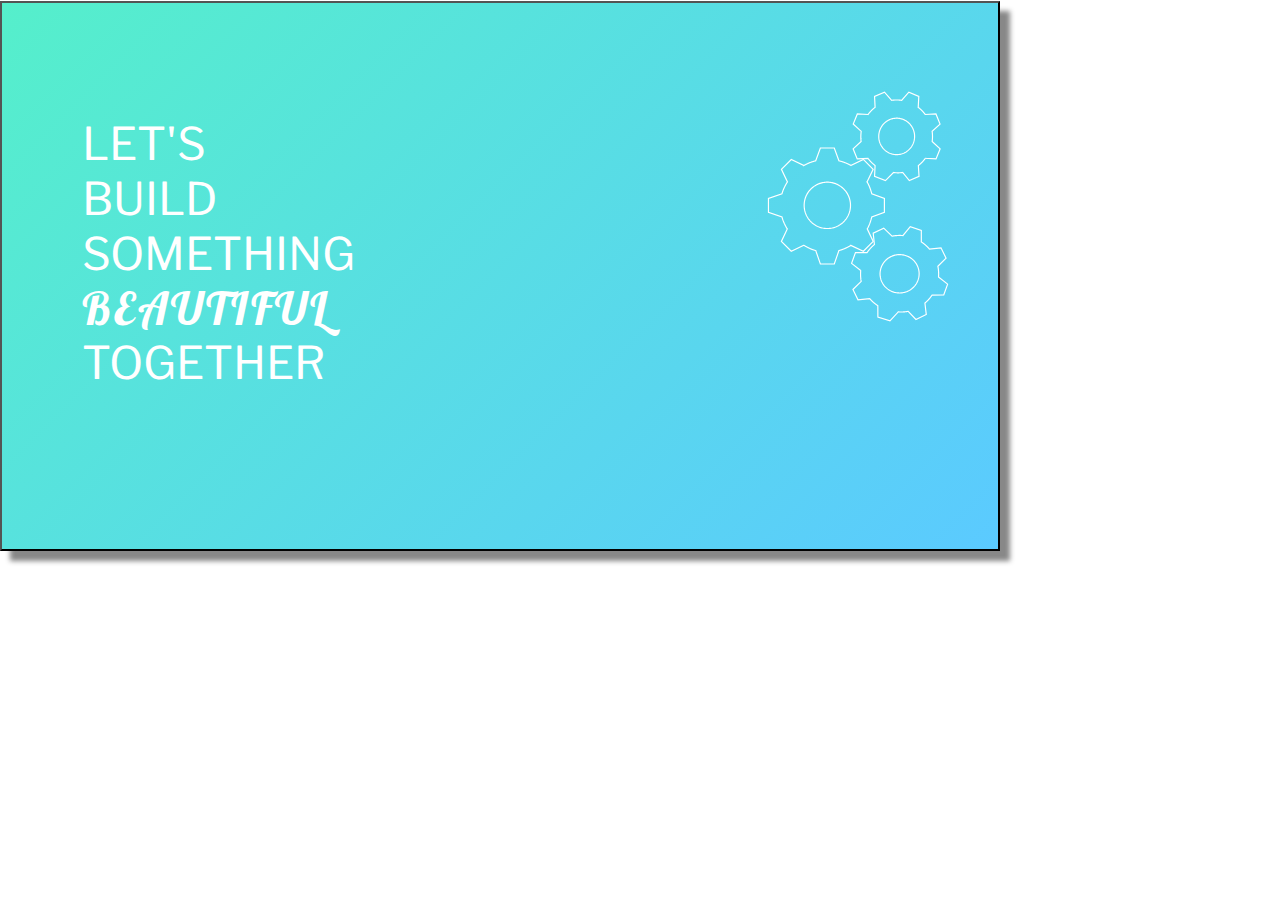
<file: landing-gears.html>
<!doctype html>
<html>
<head>
	<title>RollerCoaster</title>
	<script src="https://code.jquery.com/jquery-3.2.1.min.js"></script>
	<link rel="stylesheet" href="https://maxcdn.bootstrapcdn.com/bootstrap/3.3.7/css/bootstrap.min.css">
	<link rel="stylesheet" href="https://cdnjs.cloudflare.com/ajax/libs/animate.css/3.5.2/animate.min.css">
	<link href="https://fonts.googleapis.com/css?family=Dancing+Script|Kite+One|Lemonada|Libre+Franklin|Montserrat|Lobster|Questrial|Raleway|Rokkitt" rel="stylesheet">

</head>
<body>
	<div id="conatiner">
		<div class="row">
			<div class ="col-md-12">
				<div id="header">
				</div>
			</div>
		</div>		
		<div class="row">
			<div class ="col-md-12">
				<button id="main">

					<div id="lets" class="animated">Let's</div>
					<div id="build" class="animated">Build</div>
					<div id="something" class="animated">Something</div>
					<div id="beautiful" class="animated">Beautiful</div>
					<div id="together" class="animated">Together</div>

					<?xml version="1.0" encoding="UTF-8" standalone="no"?>
					<!DOCTYPE svg PUBLIC "-//W3C//DTD SVG 1.1//EN" "http://www.w3.org/Graphics/SVG/1.1/DTD/svg11.dtd">
					<svg id="gearsYo" version="1.1" xmlns="http://www.w3.org/2000/svg" xmlns:xlink="http://www.w3.org/1999/xlink" preserveAspectRatio="xMidYMid meet" viewBox="0 0 640 640" width="640" height="640">
						<defs>
							<path d="M231.91 194.97L232.72 195.19L233.54 195.4L234.35 195.63L235.15 195.85L235.96 196.08L236.76 196.31L237.56 196.55L238.36 196.79L239.16 197.03L239.95 197.28L240.74 197.53L241.53 197.79L242.31 198.05L243.09 198.31L243.87 198.58L244.65 198.85L245.43 199.13L246.2 199.42L246.97 199.7L247.73 200L248.5 200.3L249.26 200.6L250.02 200.91L250.77 201.23L251.53 201.55L252.28 201.88L253.02 202.21L253.77 202.55L254.51 202.9L255.25 203.25L255.98 203.61L256.72 203.98L257.45 204.35L258.17 204.73L258.9 205.11L259.62 205.51L260.34 205.91L261.05 206.32L261.76 206.74L261.79 206.69L293.91 191.39L319.11 216.66L303.67 248.81L303.35 248.86L303.76 249.57L304.17 250.28L304.58 251L304.97 251.72L305.37 252.45L305.75 253.17L306.13 253.9L306.5 254.64L306.86 255.37L307.22 256.11L307.58 256.85L307.92 257.6L308.26 258.35L308.6 259.1L308.93 259.85L309.25 260.61L309.57 261.37L309.89 262.13L310.19 262.89L310.5 263.66L310.79 264.43L311.09 265.2L311.37 265.98L311.66 266.75L311.93 267.54L312.21 268.32L312.47 269.1L312.74 269.89L313 270.68L313.25 271.48L313.5 272.27L313.75 273.07L313.99 273.87L314.22 274.67L314.46 275.48L314.69 276.29L314.91 277.1L315.13 277.91L315.35 278.72L315.56 279.54L348 291.45L348 327.2L315.57 339.11L315.35 339.93L315.14 340.75L314.92 341.56L314.7 342.37L314.48 343.18L314.26 343.98L314.03 344.78L313.81 345.59L313.57 346.38L313.34 347.18L313.1 347.97L312.86 348.76L312.61 349.55L312.36 350.34L312.11 351.12L311.85 351.9L311.59 352.68L311.32 353.45L311.05 354.23L310.78 355L310.49 355.76L310.21 356.53L309.91 357.29L309.62 358.05L309.31 358.81L309 359.56L308.68 360.31L308.36 361.06L308.03 361.8L307.69 362.54L307.35 363.28L307 364.02L306.64 364.75L306.27 365.48L305.9 366.21L305.52 366.93L305.13 367.66L304.73 368.37L304.32 369.09L303.91 369.8L303.95 369.86L319.25 402.04L293.98 427.37L261.83 412.18L261.78 412.35L261.07 412.77L260.36 413.19L259.64 413.6L258.92 414.01L258.19 414.41L257.46 414.81L256.73 415.21L256 415.61L255.27 416L254.53 416.38L253.78 416.77L253.04 417.14L252.29 417.52L251.54 417.89L250.79 418.25L250.03 418.61L249.27 418.97L248.51 419.32L247.75 419.66L246.98 420L246.21 420.34L245.44 420.67L244.66 420.99L243.89 421.31L243.11 421.62L242.32 421.93L241.54 422.23L240.75 422.53L239.96 422.82L239.17 423.1L238.37 423.38L237.57 423.65L236.77 423.91L235.97 424.17L235.16 424.42L234.36 424.66L233.55 424.9L232.73 425.13L231.92 425.35L231.1 425.57L219.19 460L183.45 460L171.53 425.57L170.71 425.35L169.89 425.13L169.08 424.89L168.27 424.65L167.46 424.4L166.66 424.14L165.85 423.87L165.05 423.6L164.25 423.32L163.46 423.03L162.66 422.73L161.87 422.43L161.09 422.12L160.3 421.8L159.52 421.48L158.74 421.15L157.96 420.82L157.18 420.48L156.41 420.13L155.64 419.78L154.87 419.42L154.11 419.06L153.34 418.7L152.59 418.32L151.83 417.95L151.08 417.57L150.32 417.19L149.58 416.8L148.83 416.41L148.09 416.01L147.35 415.61L146.61 415.21L145.88 414.81L145.15 414.4L144.42 413.99L143.7 413.58L142.98 413.17L142.26 412.75L141.54 412.33L140.83 411.92L140.77 411.96L108.58 427.26L83.23 401.99L98.38 369.84L98.13 369.79L97.71 369.08L97.3 368.37L96.88 367.65L96.47 366.93L96.06 366.2L95.66 365.47L95.26 364.74L94.86 364.01L94.46 363.28L94.07 362.54L93.69 361.79L93.3 361.05L92.92 360.3L92.55 359.55L92.18 358.8L91.81 358.04L91.45 357.28L91.1 356.52L90.74 355.76L90.4 354.99L90.06 354.22L89.72 353.45L89.39 352.67L89.07 351.9L88.75 351.12L88.44 350.33L88.13 349.55L87.83 348.76L87.53 347.97L87.25 347.18L86.96 346.38L86.69 345.58L86.42 344.78L86.16 343.98L85.91 343.17L85.66 342.36L85.42 341.55L85.19 340.74L84.97 339.93L84.75 339.11L50 327.2L50 291.45L84.75 279.55L84.97 278.73L85.2 277.92L85.43 277.1L85.68 276.29L85.93 275.49L86.2 274.68L86.47 273.88L86.75 273.08L87.04 272.28L87.34 271.48L87.64 270.69L87.96 269.9L88.28 269.11L88.6 268.33L88.94 267.54L89.28 266.76L89.62 265.99L89.98 265.21L90.33 264.44L90.7 263.67L91.07 262.9L91.44 262.14L91.82 261.38L92.2 260.62L92.59 259.86L92.98 259.11L93.38 258.36L93.77 257.61L94.18 256.87L94.58 256.13L94.99 255.39L95.4 254.65L95.81 253.92L96.22 253.19L96.64 252.46L97.05 251.74L97.47 251.02L97.89 250.3L98.31 249.58L98.73 248.87L98.68 248.83L83.38 216.71L108.65 191.49L140.8 206.89L140.85 207.14L141.56 206.72L142.28 206.31L142.99 205.9L143.72 205.51L144.44 205.11L145.17 204.73L145.9 204.34L146.63 203.97L147.37 203.6L148.1 203.24L148.85 202.88L149.59 202.53L150.34 202.18L151.09 201.84L151.84 201.5L152.6 201.17L153.36 200.85L154.12 200.53L154.88 200.21L155.65 199.9L156.42 199.6L157.19 199.3L157.97 199.01L158.75 198.72L159.53 198.44L160.31 198.16L161.1 197.89L161.88 197.62L162.67 197.35L163.47 197.1L164.26 196.84L165.06 196.59L165.86 196.35L166.67 196.11L167.47 195.87L168.28 195.64L169.09 195.41L169.9 195.19L170.72 194.97L171.53 194.76L183.45 162L219.19 162L231.09 194.76L231.91 194.97ZM196.43 249.96L194.03 250.2L191.66 250.54L189.31 250.97L187 251.49L184.73 252.1L182.49 252.8L180.29 253.58L178.13 254.44L176.02 255.38L173.94 256.41L171.92 257.51L169.94 258.68L168.01 259.93L166.14 261.25L164.32 262.64L162.55 264.1L160.85 265.62L159.2 267.21L157.61 268.85L156.09 270.56L154.63 272.33L153.24 274.15L151.93 276.02L150.68 277.95L149.5 279.93L148.4 281.95L147.38 284.02L146.43 286.14L145.57 288.3L144.79 290.5L144.09 292.74L143.48 295.01L142.96 297.32L142.53 299.66L142.19 302.04L141.95 304.44L141.8 306.87L141.75 309.33L141.8 311.78L141.95 314.21L142.19 316.62L142.53 318.99L142.96 321.33L143.48 323.64L144.09 325.92L144.79 328.16L145.57 330.36L146.43 332.51L147.38 334.63L148.4 336.7L149.5 338.73L150.68 340.71L151.93 342.63L153.24 344.51L154.63 346.33L156.09 348.09L157.61 349.8L159.2 351.45L160.85 353.03L162.55 354.55L164.32 356.01L166.14 357.4L168.01 358.72L169.94 359.97L171.92 361.14L173.94 362.24L176.02 363.27L178.13 364.21L180.29 365.07L182.49 365.85L184.73 366.55L187 367.16L189.31 367.68L191.66 368.11L194.03 368.45L196.43 368.69L198.86 368.84L201.32 368.89L203.77 368.84L206.2 368.69L208.61 368.45L210.98 368.11L213.32 367.68L215.63 367.16L217.91 366.55L220.15 365.85L222.35 365.07L224.51 364.21L226.62 363.27L228.69 362.24L230.72 361.14L232.7 359.97L234.62 358.72L236.5 357.4L238.32 356.01L240.08 354.55L241.79 353.03L243.44 351.45L245.02 349.8L246.55 348.09L248 346.33L249.39 344.51L250.71 342.63L251.96 340.71L253.14 338.73L254.24 336.7L255.26 334.63L256.2 332.51L257.07 330.36L257.85 328.16L258.54 325.92L259.15 323.64L259.67 321.33L260.1 318.99L260.44 316.62L260.69 314.21L260.83 311.78L260.88 309.33L260.83 306.87L260.69 304.44L260.44 302.04L260.1 299.66L259.67 297.32L259.15 295.01L258.54 292.74L257.85 290.5L257.07 288.3L256.2 286.14L255.26 284.02L254.24 281.95L253.14 279.93L251.96 277.95L250.71 276.02L249.39 274.15L248 272.33L246.55 270.56L245.02 268.85L243.44 267.21L241.79 265.62L240.08 264.1L238.32 262.64L236.5 261.25L234.62 259.93L232.7 258.68L230.72 257.51L228.69 256.41L226.62 255.38L224.51 254.44L222.35 253.58L220.15 252.8L217.91 252.1L215.63 251.49L213.32 250.97L210.98 250.54L208.61 250.2L206.2 249.96L203.77 249.81L201.32 249.76L198.86 249.81L196.43 249.96Z" id="a29l71Bae"></path>

							<path d="M367.34 39.3L367.99 39.21L368.64 39.13L369.28 39.05L369.93 38.98L370.58 38.91L371.23 38.85L371.87 38.8L372.52 38.74L373.17 38.7L373.81 38.65L374.46 38.62L375.1 38.58L375.75 38.55L376.4 38.53L377.04 38.51L377.69 38.5L378.33 38.49L378.98 38.48L379.62 38.48L380.26 38.49L380.91 38.49L381.55 38.51L382.19 38.53L382.84 38.55L383.48 38.58L384.12 38.61L384.76 38.64L385.4 38.68L386.04 38.73L386.68 38.78L387.32 38.83L387.96 38.89L388.59 38.95L389.23 39.02L389.87 39.09L390.5 39.17L391.14 39.25L391.77 39.33L392.4 39.42L392.41 39.38L410.86 18.59L436.39 29.36L434.96 57.31L434.91 57.37L435.42 57.76L435.92 58.16L436.43 58.56L436.93 58.96L437.43 59.37L437.93 59.78L438.42 60.19L438.91 60.61L439.4 61.03L439.88 61.45L440.37 61.88L440.84 62.31L441.32 62.75L441.8 63.19L442.27 63.63L442.73 64.08L443.2 64.53L443.66 64.98L444.12 65.44L444.58 65.9L445.03 66.36L445.48 66.83L445.93 67.3L446.38 67.78L446.82 68.25L447.26 68.74L447.69 69.22L448.12 69.71L448.55 70.2L448.98 70.7L449.4 71.2L449.82 71.7L450.24 72.2L450.65 72.71L451.07 73.23L451.47 73.74L451.88 74.26L452.28 74.78L452.68 75.31L453.07 75.84L480.46 74.45L491.04 100.41L470.7 119.1L470.79 119.76L470.87 120.42L470.95 121.08L471.03 121.73L471.1 122.39L471.17 123.05L471.23 123.7L471.29 124.36L471.34 125.02L471.39 125.67L471.44 126.33L471.48 126.99L471.51 127.64L471.54 128.3L471.57 128.95L471.59 129.61L471.61 130.26L471.62 130.91L471.63 131.57L471.64 132.22L471.64 132.87L471.63 133.53L471.62 134.18L471.61 134.83L471.59 135.48L471.57 136.13L471.54 136.78L471.51 137.43L471.47 138.08L471.43 138.73L471.38 139.38L471.33 140.02L471.28 140.67L471.22 141.32L471.16 141.96L471.09 142.61L471.01 143.25L470.94 143.9L470.85 144.54L470.77 145.18L470.81 145.21L491.28 163.96L480.72 189.91L453.28 188.47L453.29 188.46L453.26 188.47L453.28 188.47L452.9 188.97L452.52 189.49L452.12 190L451.73 190.51L451.33 191.02L450.93 191.53L450.53 192.03L450.12 192.53L449.71 193.03L449.3 193.52L448.88 194.01L448.46 194.5L448.04 194.99L447.61 195.47L447.18 195.95L446.75 196.43L446.31 196.9L445.87 197.38L445.43 197.84L444.98 198.31L444.53 198.77L444.08 199.23L443.62 199.69L443.16 200.14L442.7 200.6L442.23 201.04L441.76 201.49L441.28 201.93L440.8 202.37L440.32 202.8L439.83 203.23L439.34 203.66L438.85 204.09L438.35 204.51L437.85 204.93L437.35 205.34L436.84 205.76L436.32 206.16L435.81 206.57L435.29 206.97L437.03 234.94L412.09 245.69L394.86 224.89L394.21 224.98L393.56 225.06L392.91 225.14L392.26 225.22L391.6 225.28L390.95 225.35L390.3 225.4L389.65 225.45L388.99 225.5L388.34 225.54L387.7 225.58L387.05 225.61L386.41 225.64L385.77 225.66L385.13 225.68L384.5 225.69L383.87 225.7L383.25 225.71L382.63 225.71L382.02 225.7L381.41 225.69L380.81 225.68L380.22 225.66L379.63 225.64L379.05 225.62L378.48 225.59L377.92 225.56L377.37 225.52L376.83 225.48L376.29 225.44L375.77 225.4L375.26 225.35L374.76 225.29L374.27 225.24L373.79 225.18L373.32 225.11L372.87 225.05L372.43 224.98L372 224.91L371.59 224.84L371.59 224.88L350.69 245.67L322.71 234.92L324.1 206.97L324.09 206.94L323.58 206.55L323.07 206.15L322.57 205.75L322.06 205.35L321.56 204.95L321.07 204.54L320.57 204.12L320.08 203.71L319.59 203.29L319.1 202.86L318.61 202.44L318.13 202.01L317.65 201.57L317.17 201.14L316.7 200.69L316.23 200.25L315.76 199.8L315.29 199.35L314.83 198.89L314.36 198.44L313.91 197.97L313.45 197.51L313 197.04L312.55 196.57L312.11 196.09L311.66 195.61L311.22 195.13L310.79 194.64L310.35 194.15L309.92 193.65L309.5 193.16L309.07 192.65L308.66 192.15L308.24 191.64L307.83 191.13L307.42 190.61L307.01 190.1L306.61 189.57L306.21 189.05L305.82 188.52L278.18 190.01L267.61 164.05L288.19 145.25L288.11 144.59L288.02 143.93L287.95 143.27L287.88 142.6L287.81 141.93L287.75 141.27L287.7 140.6L287.65 139.93L287.61 139.25L287.57 138.58L287.53 137.91L287.51 137.24L287.48 136.57L287.47 135.89L287.45 135.22L287.44 134.55L287.44 133.88L287.44 133.21L287.45 132.54L287.45 131.87L287.47 131.2L287.49 130.54L287.51 129.88L287.53 129.22L287.56 128.56L287.59 127.9L287.63 127.25L287.67 126.59L287.71 125.95L287.76 125.3L287.81 124.66L287.86 124.02L287.91 123.38L287.97 122.75L288.03 122.12L288.1 121.5L288.16 120.88L288.23 120.27L288.3 119.66L288.37 119.05L288.32 119.03L267.88 100.29L278.43 74.35L305.94 75.79L305.99 75.82L306.38 75.3L306.76 74.78L307.16 74.27L307.55 73.76L307.95 73.25L308.35 72.74L308.76 72.24L309.17 71.74L309.58 71.24L310 70.75L310.42 70.25L310.85 69.76L311.27 69.28L311.7 68.79L312.14 68.31L312.58 67.84L313.02 67.36L313.46 66.89L313.91 66.42L314.36 65.95L314.82 65.49L315.28 65.03L315.74 64.57L316.21 64.12L316.68 63.67L317.15 63.22L317.63 62.78L318.11 62.33L318.59 61.9L319.08 61.46L319.57 61.03L320.06 60.6L320.56 60.18L321.06 59.75L321.56 59.34L322.07 58.92L322.58 58.51L323.1 58.1L323.61 57.7L324.13 57.29L322.71 29.33L348.25 18.58L366.7 39.39L367.34 39.3ZM376.28 85.41L374.48 85.58L372.67 85.82L370.87 86.14L369.06 86.53L367.27 87L365.48 87.54L363.7 88.17L361.93 88.87L360.19 89.64L358.49 90.48L356.85 91.38L355.25 92.34L353.71 93.36L352.21 94.43L350.76 95.56L349.37 96.74L348.03 97.97L346.74 99.24L345.51 100.57L344.33 101.93L343.21 103.34L342.15 104.79L341.14 106.28L340.19 107.8L339.3 109.36L338.47 110.94L337.7 112.56L336.99 114.21L336.35 115.88L335.76 117.58L335.25 119.3L334.79 121.04L334.41 122.8L334.08 124.58L333.83 126.37L333.64 128.17L333.52 129.98L333.48 131.8L333.5 133.63L333.59 135.46L333.76 137.3L334 139.13L334.31 140.97L334.69 142.8L335.15 144.62L335.69 146.44L336.31 148.25L337 150.05L337.76 151.82L338.58 153.54L339.47 155.21L340.41 156.84L341.42 158.41L342.47 159.93L343.58 161.4L344.74 162.81L345.95 164.18L347.21 165.48L348.51 166.74L349.85 167.93L351.24 169.07L352.66 170.16L354.12 171.18L355.62 172.15L357.15 173.05L358.72 173.89L360.31 174.68L361.93 175.4L363.58 176.05L365.25 176.64L366.94 177.17L368.65 177.63L370.38 178.03L372.13 178.35L373.89 178.61L375.66 178.8L377.45 178.92L379.24 178.97L381.04 178.95L382.84 178.86L384.64 178.69L386.45 178.45L388.25 178.13L390.05 177.74L391.85 177.27L393.64 176.72L395.42 176.1L397.19 175.4L398.93 174.62L400.62 173.78L402.26 172.88L403.86 171.92L405.41 170.91L406.9 169.83L408.35 168.71L409.74 167.53L411.08 166.3L412.37 165.02L413.6 163.7L414.78 162.33L415.9 160.92L416.97 159.48L417.97 157.99L418.92 156.47L419.81 154.91L420.64 153.32L421.41 151.7L422.12 150.05L422.77 148.38L423.35 146.68L423.87 144.96L424.32 143.22L424.71 141.46L425.03 139.69L425.29 137.9L425.48 136.1L425.59 134.28L425.64 132.46L425.62 130.63L425.53 128.8L425.36 126.97L425.13 125.13L424.81 123.3L424.43 121.46L423.97 119.64L423.43 117.82L422.82 116.01L422.13 114.21L421.37 112.44L420.54 110.72L419.66 109.05L418.71 107.43L417.71 105.85L416.65 104.33L415.54 102.87L414.38 101.45L413.18 100.09L411.92 98.78L410.62 97.53L409.27 96.33L407.89 95.19L406.46 94.11L405 93.08L403.5 92.12L401.97 91.21L400.41 90.37L398.81 89.59L397.19 88.87L395.55 88.21L393.88 87.62L392.18 87.09L390.47 86.63L388.74 86.24L386.99 85.91L385.23 85.65L383.46 85.46L381.68 85.34L379.88 85.29L378.09 85.31L376.28 85.41Z" id="d278nEP4Z6"></path>

							<path d="M442.97 403.25L442.91 403.31L443.49 403.69L444.07 404.08L444.64 404.47L445.21 404.86L445.77 405.26L446.34 405.66L446.9 406.06L447.46 406.47L448.01 406.88L448.57 407.3L449.12 407.72L449.66 408.15L450.21 408.57L450.75 409.01L451.29 409.44L451.82 409.88L452.36 410.33L452.89 410.78L453.41 411.23L453.94 411.69L454.46 412.15L454.97 412.61L455.49 413.08L456 413.55L456.51 414.02L457.01 414.5L457.52 414.99L458.02 415.47L458.51 415.96L459.01 416.46L459.5 416.96L459.98 417.46L460.47 417.97L460.95 418.48L461.42 418.99L461.9 419.51L462.37 420.03L462.83 420.55L463.3 421.08L463.76 421.61L493.48 418.49L506.51 445.12L485.48 466L485.61 466.69L485.74 467.37L485.87 468.06L485.99 468.75L486.11 469.43L486.22 470.12L486.32 470.81L486.43 471.49L486.52 472.18L486.62 472.86L486.7 473.55L486.78 474.24L486.86 474.92L486.93 475.61L487 476.3L487.06 476.98L487.12 477.67L487.17 478.36L487.22 479.04L487.26 479.73L487.3 480.42L487.34 481.1L487.36 481.79L487.39 482.47L487.4 483.16L487.42 483.84L487.43 484.53L487.43 485.21L487.43 485.9L487.42 486.58L487.41 487.26L487.39 487.95L487.37 488.63L487.34 489.31L487.31 490L487.28 490.68L487.23 491.36L487.19 492.04L487.14 492.72L487.08 493.4L487.13 493.43L510.5 511.88L500.53 539.79L470.58 539.95L470.21 540.5L469.82 541.06L469.42 541.63L469.02 542.19L468.62 542.74L468.21 543.3L467.8 543.85L467.39 544.4L466.97 544.95L466.55 545.49L466.13 546.04L465.7 546.57L465.27 547.11L464.83 547.65L464.39 548.18L463.95 548.7L463.5 549.23L463.05 549.75L462.6 550.27L462.14 550.79L461.67 551.3L461.21 551.81L460.74 552.32L460.26 552.83L459.78 553.33L459.3 553.83L458.81 554.32L458.32 554.82L457.83 555.31L457.33 555.79L456.82 556.28L456.31 556.76L455.8 557.23L455.29 557.71L454.76 558.18L454.24 558.64L453.71 559.11L453.18 559.57L452.64 560.02L452.1 560.48L455.63 589.76L429.13 602.57L409.16 581.76L408.46 581.89L407.76 582.02L407.05 582.14L406.35 582.26L405.64 582.37L404.93 582.47L404.22 582.57L403.52 582.67L402.81 582.76L402.11 582.84L401.4 582.92L400.7 582.99L400.01 583.06L399.31 583.12L398.62 583.18L397.93 583.23L397.25 583.28L396.57 583.32L395.9 583.36L395.23 583.39L394.57 583.42L393.92 583.44L393.27 583.46L392.63 583.48L392 583.49L391.38 583.49L390.77 583.49L390.17 583.49L389.57 583.48L388.99 583.47L388.42 583.45L387.86 583.43L387.31 583.4L386.77 583.37L386.25 583.34L385.73 583.3L385.24 583.26L384.75 583.22L384.28 583.17L383.83 583.11L383.83 583.16L362.31 606.28L331.24 596.68L331.12 567.23L331.1 567.19L330.52 566.81L329.95 566.43L329.38 566.04L328.81 565.65L328.24 565.25L327.67 564.85L327.11 564.45L326.55 564.04L325.99 563.63L325.43 563.22L324.88 562.8L324.33 562.37L323.78 561.95L323.24 561.52L322.69 561.08L322.15 560.64L321.62 560.2L321.08 559.75L320.55 559.3L320.02 558.85L319.5 558.39L318.98 557.93L318.46 557.46L317.94 556.99L317.43 556.52L316.92 556.04L316.41 555.56L315.91 555.08L315.41 554.59L314.91 554.09L314.42 553.6L313.93 553.1L313.44 552.59L312.96 552.08L312.48 551.57L312.01 551.05L311.53 550.53L311.07 550.01L310.6 549.48L310.14 548.95L280.16 552.2L267.13 525.56L288.43 504.55L288.3 503.87L288.17 503.18L288.04 502.48L287.93 501.79L287.82 501.09L287.71 500.39L287.62 499.69L287.52 498.99L287.44 498.29L287.36 497.59L287.28 496.88L287.21 496.18L287.15 495.47L287.09 494.77L287.04 494.06L286.99 493.36L286.94 492.65L286.91 491.95L286.87 491.24L286.84 490.54L286.82 489.84L286.8 489.14L286.78 488.44L286.77 487.75L286.76 487.05L286.76 486.36L286.76 485.67L286.76 484.98L286.77 484.3L286.79 483.62L286.8 482.94L286.82 482.27L286.84 481.6L286.87 480.93L286.9 480.27L286.93 479.61L286.97 478.95L287.01 478.3L287.05 477.66L287.09 477.02L287.03 476.99L263.69 458.55L273.66 430.65L303.67 430.49L303.72 430.52L304.11 429.95L304.51 429.38L304.9 428.82L305.3 428.26L305.71 427.7L306.12 427.14L306.53 426.59L306.95 426.04L307.37 425.49L307.79 424.95L308.22 424.4L308.65 423.86L309.09 423.33L309.53 422.79L309.97 422.26L310.42 421.73L310.88 421.21L311.33 420.68L311.79 420.16L312.26 419.65L312.73 419.13L313.2 418.62L313.67 418.11L314.15 417.61L314.64 417.11L315.13 416.61L315.62 416.11L316.12 415.62L316.62 415.13L317.12 414.64L317.63 414.16L318.14 413.68L318.66 413.2L319.18 412.73L319.7 412.26L320.23 411.79L320.76 411.33L321.3 410.87L321.84 410.41L322.38 409.96L319.19 380.66L346.35 367.81L367.64 388.56L368.34 388.42L369.04 388.29L369.74 388.17L370.44 388.05L371.14 387.93L371.84 387.82L372.54 387.72L373.24 387.62L373.94 387.53L374.64 387.44L375.34 387.35L376.04 387.27L376.74 387.2L377.44 387.13L378.14 387.07L378.85 387.01L379.55 386.95L380.25 386.9L380.95 386.86L381.65 386.82L382.35 386.79L383.05 386.76L383.75 386.73L384.45 386.71L385.15 386.7L385.85 386.69L386.55 386.68L387.25 386.68L387.95 386.68L388.65 386.69L389.35 386.7L390.05 386.72L390.74 386.74L391.44 386.77L392.14 386.8L392.83 386.84L393.53 386.88L394.22 386.93L394.92 386.98L395.61 387.03L395.62 386.99L414.48 364.03L442.89 373.79L442.97 403.25ZM470.58 539.95L470.6 539.93L470.56 539.95L470.58 539.95ZM382.73 436.12L380.77 436.33L378.81 436.62L376.86 436.98L374.92 437.42L372.98 437.94L371.05 438.55L369.14 439.23L367.24 439.99L365.35 440.84L363.5 441.76L361.71 442.74L359.97 443.79L358.29 444.89L356.67 446.05L355.1 447.27L353.6 448.54L352.15 449.87L350.76 451.24L349.44 452.66L348.17 454.12L346.97 455.63L345.84 457.18L344.76 458.77L343.75 460.39L342.81 462.05L341.93 463.74L341.12 465.46L340.38 467.2L339.71 468.98L339.1 470.78L338.57 472.6L338.11 474.43L337.71 476.29L337.4 478.16L337.15 480.05L336.98 481.94L336.88 483.85L336.86 485.76L336.91 487.68L337.04 489.6L337.25 491.52L337.54 493.43L337.91 495.35L338.35 497.26L338.88 499.16L339.49 501.05L340.18 502.92L340.96 504.79L341.81 506.64L342.75 508.45L343.74 510.21L344.81 511.91L345.93 513.56L347.11 515.15L348.35 516.68L349.64 518.16L350.99 519.58L352.38 520.93L353.82 522.23L355.31 523.47L356.85 524.65L358.42 525.76L360.04 526.81L361.69 527.8L363.37 528.72L365.09 529.58L366.84 530.37L368.62 531.1L370.43 531.75L372.26 532.34L374.11 532.86L375.98 533.31L377.87 533.69L379.78 534L381.7 534.24L383.63 534.41L385.57 534.5L387.52 534.52L389.47 534.46L391.42 534.33L393.38 534.12L395.33 533.83L397.28 533.47L399.23 533.03L401.17 532.51L403.09 531.91L405.01 531.22L406.91 530.46L408.79 529.62L410.64 528.7L412.43 527.71L414.17 526.67L415.85 525.56L417.47 524.4L419.04 523.18L420.54 521.91L421.99 520.58L423.38 519.21L424.7 517.79L425.96 516.33L427.17 514.82L428.3 513.27L429.38 511.69L430.39 510.06L431.33 508.4L432.21 506.71L433.02 504.99L433.76 503.25L434.43 501.47L435.04 499.68L435.57 497.86L436.04 496.02L436.43 494.16L436.75 492.29L436.99 490.4L437.17 488.51L437.26 486.6L437.29 484.69L437.23 482.77L437.1 480.85L436.89 478.93L436.61 477.02L436.24 475.1L435.8 473.19L435.27 471.29L434.66 469.4L433.97 467.52L433.2 465.66L432.34 463.81L431.41 462L430.41 460.24L429.35 458.54L428.22 456.89L427.04 455.3L425.8 453.76L424.51 452.29L423.17 450.87L421.77 449.51L420.33 448.21L418.84 446.98L417.3 445.8L415.73 444.69L414.12 443.64L412.46 442.65L410.78 441.73L409.06 440.87L407.31 440.08L405.53 439.35L403.72 438.7L401.89 438.11L400.04 437.59L398.17 437.13L396.28 436.75L394.37 436.44L392.45 436.21L390.52 436.04L388.58 435.95L386.63 435.93L384.68 435.99L382.73 436.12Z" id="c1mBEgbDXy"></path>
						</defs>

						<g><g><g><use xlink:href="#a29l71Bae" opacity="1" fill="#ffffff" fill-opacity="0"></use>

							<g><use xlink:href="#a29l71Bae" opacity="1" fill-opacity="0" stroke="#ffffff" stroke-width="3" stroke-opacity="1"></use></g></g>

							<g><use xlink:href="#d278nEP4Z6" opacity="1" fill="#ffffff" fill-opacity="0"></use>

								<g><use xlink:href="#d278nEP4Z6" opacity="1" fill-opacity="0" stroke="#ffffff" stroke-width="3" stroke-opacity="1"></use></g></g>

								<g><use xlink:href="#c1mBEgbDXy" opacity="1" fill="#ffffff" fill-opacity="0"></use>

									<g><use xlink:href="#c1mBEgbDXy" opacity="1" fill-opacity="0" stroke="#ffffff" stroke-width="3" stroke-opacity="1"></use></g></g></g></g></svg>

									<?xml version="1.0" encoding="UTF-8" standalone="no"?>
									<!DOCTYPE svg PUBLIC "-//W3C//DTD SVG 1.1//EN" "http://www.w3.org/Graphics/SVG/1.1/DTD/svg11.dtd">
									<svg id="fistBump" version="1.1" xmlns="http://www.w3.org/2000/svg" xmlns:xlink="http://www.w3.org/1999/xlink" preserveAspectRatio="xMidYMid meet" viewBox="0 0 1000 550" width="1000" height="550">
									<defs>
									<path class="animated bump" d="M419.67 211.7C416.17 206.58 413.98 203.38 413.11 202.1C409.1 196.23 402.45 192.72 395.34 192.72C386.09 192.72 372.04 192.72 363.37 192.72C354.03 192.72 344.89 195.42 337.04 200.49C332.83 203.21 322.31 210.02 305.47 220.92L286.19 220.92" id="aq6GUwtId"></path>
									<path class="animated bump" d="M286.19 297.28L304.13 297.28C309.65 301.13 313.1 303.54 314.48 304.5C320.56 308.75 327.8 311.03 335.22 311.03C358.24 311.03 420.53 311.03 444.7 311.03C448.39 311.03 452 309.98 455.1 308C458.47 305.85 454.37 308.47 455.37 307.83C462.58 303.24 461.91 292.52 454.19 288.86C453.52 288.55 451.85 287.75 449.18 286.49C453.99 285.88 457.42 284.81 459.48 283.29C460.92 282.22 462.23 280.42 463.24 277.92C464.4 275.05 464.7 269.44 462.73 266.71C461.43 264.92 459.58 264.15 457.98 263.22C457.01 262.65 454.07 261.75 449.18 260.49C455.06 259.05 458.65 258.06 459.95 257.52C460.99 257.1 462.73 253.57 463.24 252.4C463.74 251.23 463.21 246.22 463.24 244.41C463.28 241.85 460.81 239.76 460.55 239.32C460.07 238.5 455.67 237.44 447.34 236.15C456.71 235.93 461.53 231.85 461.78 223.93C462.16 212.04 444.7 211.7 438.67 211.7C430.29 211.7 409.35 211.7 375.85 211.7" id="d65K2dZMz"></path>
									<path class="animated bummp" d="M568.66 235.07L524.84 235.07C524.15 234.6 523.73 234.31 523.56 234.19C515.45 228.58 516.14 216.39 524.81 211.72C524.82 211.72 524.82 211.71 524.84 211.7L568.66 211.7" id="auJSKbkCc"></path>
									<path class="animated bummp" d="M564.28 259.17L524.84 259.17C524.84 259.17 524.84 259.17 524.84 259.17C517.27 253.5 516.77 242.33 523.8 236.01C523.94 235.88 524.29 235.57 524.84 235.07" id="f3IEyyAm6Y"></path>
									<path class="animated bummp" d="M552.59 259.17C574.97 259.17 588.97 259.17 594.56 259.17C594.82 259.17 595.07 259.24 595.29 259.36C598.14 260.93 597.46 260.56 598.09 260.9C604.66 264.52 607.55 272.42 604.86 279.42C604.34 280.78 605.8 276.98 604.86 279.42C603.29 283.5 599.37 286.2 594.99 286.2C580.96 286.2 541.58 286.2 526.41 286.2C525.41 286.2 524.45 285.77 523.77 285.03C521.94 283.03 524.18 285.48 524.02 285.3C518.48 279.23 517.72 270.19 522.18 263.28C522.54 262.73 523.42 261.36 524.84 259.17" id="i1k3AOpuuE"></path>
									<path class="animated bummp" d="M594.95 286.2C594.95 286.2 594.95 286.2 594.95 286.2C602.57 291.53 603.52 302.45 596.95 309.03C596.68 309.29 596.01 309.96 594.95 311.03C562.59 311.03 542.37 311.03 534.28 311.03C532.08 311.03 530.06 309.78 529.07 307.8C527.93 305.53 529.33 308.33 529 307.66C525.54 300.75 526.19 292.49 530.68 286.2C530.68 286.2 530.68 286.2 530.68 286.2" id="cmG0sBTlA"></path>
									<path class="animated bummp" d="M699.97 293.5L680.22 293.5C678.58 296.01 677.56 297.57 677.15 298.2C671.93 306.2 663.02 311.03 653.46 311.03C645.66 311.03 626.16 311.03 594.95 311.03" id="jg3FXFHPm"></path>
									<path class="animated bummp" d="M617.68 259.17L591.94 223.39C591.94 231.66 591.94 236.82 591.94 238.89C591.94 246.22 587.29 252.75 580.36 255.14C578.02 255.94 582.32 254.46 579.92 255.29C574.4 257.19 568.66 253.1 568.66 247.26C568.66 238.98 568.66 225.27 568.66 216.79C568.66 209.96 572.06 203.58 577.74 199.77C579.84 198.36 577.33 200.04 579.5 198.59C585.22 194.76 591.94 192.72 598.82 192.72C611.42 192.72 632.43 192.72 643.48 192.72C655.03 192.72 665.91 198.1 672.92 207.29C673.89 208.56 676.31 211.73 680.19 216.82L703.47 216.82" id="a7qGZIz4b"></path>
									<path  class="animated spark" d="M398.88 96.99L408.16 92.69L434.55 149.68L425.27 153.98L398.88 96.99Z" id="a22fpcnLHd"></path>
									<path  class="animated spark" d="M478.66 82.22L488.89 82.03L490.02 144.83L479.8 145.01L478.66 82.22Z" id="c3mSG3nQ8h"></path>
									<path  class="animated spark" d="M540.5 154.11L531.19 149.88L557.16 92.69L566.47 96.92L540.5 154.11Z" id="c24MSIotAQ"></path>
									<path  class="animated spark" d="M568.66 408.56L559.23 412.52L534.93 354.6L544.35 350.64L568.66 408.56Z" id="bPLiTJEOk"></path>
									<path  class="animated spark" d="M488.39 420.42L478.17 420.23L479.32 357.43L489.54 357.62L488.39 420.42Z" id="d3UdLfeEIj"></path>
									<path  class="animated spark" d="M429.21 346.33L438.36 350.89L410.33 407.09L401.18 402.53L429.21 346.33Z" id="c1AXwy9iLw"></path>

									</defs>

									<g><g><g><g><use xlink:href="#aq6GUwtId" opacity="1" fill-opacity="0" stroke="#ffffff" stroke-width="3" stroke-opacity="0"></use></g></g>

									<g><g><use xlink:href="#d65K2dZMz" opacity="1" fill-opacity="0" stroke="#ffffff" stroke-width="3" stroke-opacity="0"></use></g></g>

									<g><g><use xlink:href="#auJSKbkCc" opacity="1" fill-opacity="0" stroke="#ffffff" stroke-width="3" stroke-opacity="0"></use></g></g>

									<g><g><use xlink:href="#f3IEyyAm6Y" opacity="1" fill-opacity="0" stroke="#ffffff" stroke-width="3" stroke-opacity="0"></use></g></g>

									<g><g><use xlink:href="#i1k3AOpuuE" opacity="1" fill-opacity="0" stroke="#ffffff" stroke-width="3" stroke-opacity="0"></use></g></g>

									<g><g><use xlink:href="#cmG0sBTlA" opacity="1" fill-opacity="0" stroke="#ffffff" stroke-width="3" stroke-opacity="0"></use></g></g>

									<g><g><use xlink:href="#jg3FXFHPm" opacity="1" fill-opacity="0" stroke="#ffffff" stroke-width="3" stroke-opacity="0"></use></g></g>

									<g><g><use xlink:href="#a7qGZIz4b" opacity="1" fill-opacity="0" stroke="#ffffff" stroke-width="3" stroke-opacity="0"></use></g></g>

									<g><use xlink:href="#a22fpcnLHd" opacity="1" fill="#ffffff" fill-opacity="0"></use><g><use xlink:href="#a22fpcnLHd" opacity="1" fill-opacity="0" stroke="#ffffff" stroke-width="3" stroke-opacity="1"></use></g></g>

									<g><use xlink:href="#c3mSG3nQ8h" opacity="1" fill="#ffffff" fill-opacity="0"></use><g><use xlink:href="#c3mSG3nQ8h" opacity="1" fill-opacity="0" stroke="#ffffff" stroke-width="3" stroke-opacity="1"></use></g></g>

									<g><use xlink:href="#c24MSIotAQ" opacity="1" fill="#ffffff" fill-opacity="0"></use><g><use xlink:href="#c24MSIotAQ" opacity="1" fill-opacity="0" stroke="#ffffff" stroke-width="3" stroke-opacity="1"></use></g></g>

									<g><use xlink:href="#bPLiTJEOk" opacity="1" fill="#ffffff" fill-opacity="0"></use><g><use xlink:href="#bPLiTJEOk" opacity="1" fill-opacity="0" stroke="#ffffff" stroke-width="3" stroke-opacity="1"></use></g></g>

									<g><use xlink:href="#d3UdLfeEIj" opacity="1" fill="#ffffff" fill-opacity="0"></use><g><use xlink:href="#d3UdLfeEIj" opacity="1" fill-opacity="0" stroke="#ffffff" stroke-width="3" stroke-opacity="1"></use></g></g>

									<g><use xlink:href="#c1AXwy9iLw" opacity="1" fill="#ffffff" fill-opacity="0"></use><g><use xlink:href="#c1AXwy9iLw" opacity="1" fill-opacity="0" stroke="#ffffff" stroke-width="3" stroke-opacity="1"></use></g></g></g></g>

									</svg>

								</button>
							</div>
						</div>			 
					</div>	

					<style>
					path, .bump {
						transform-origin:50% 50%;
						position:absolute;
						animation:buump .2s ease forwards;
						animation-delay: 2.85s;
					}
					path, .bummp {
						transform-origin:50% 50%;
						position:absolute;
						animation:buummp .2s ease forwards;
						animation-delay: 2.85s;
					}
					path, .spark {
						stroke-opacity:0;
						transform-origin:50% 50%;
						position:absolute;
						animation:spark .3s linear forwards;
						animation-delay: 2.98s;
					}
					@keyframes spark {
							0% {stroke-opacity:0;}
							50% {stroke-opacity:.5;}
							100% {stroke-opacity:0;}
					}
					@keyframes buump {
						0% {top:0;left:0;}
						100% {stroke-opacity:1;transform:translate(28px, 0px);}
					}
					@keyframes buummp {
						0% {top:0;left:0;}
						100% {stroke-opacity:1;transform:translate(-28px, 0px);}
					}
						/*sparks*/

						/*gears*/
						#c1mBEgbDXy {
							stroke-opacity:1;
							fill:#ffffff;
							animation:movec 2.5s linear infinite;
							position:absolute;
							top:20%;
							left:70%;
							transform-origin:50% 50%;
						}
						#d278nEP4Z6 {
							stroke-opacity:1;
							fill:#ffffff;
							animation:movea 2.5s linear infinite;
							position:absolute;
							transform-origin:50% 50%;
						}
						#a29l71Bae {
							stroke-opacity:1;
							fill:#ffffff;
							position:absolute;
							transform-origin:50% 50%;
							animation:moveb 2.5s linear infinite;
						}
						@keyframes movec {
							0% {fill-opacity:"1"}
							100% {transform:rotate(-45deg);}
						}	
						@keyframes movea {
							0% {fill-opacity:"1"}
							100% {transform:rotate(-45deg);}
						}
						@keyframes moveb {
							0% {fill-opacity:"1"}
							100% {transform:rotate(45deg);}
						}
						#lets {
							color:#ffffff;
							font-family: 'Libre Franklin', sans-serif;
							animation-name:fadeInUp;
							/*animation:click 1s linear forwards;*/
							animation-delay:.5s;
							font-size:45px;
							position:absolute;
							top:20%;
							left:8%;
						}
						#build {
							color:#ffffff;
							font-family: 'Libre Franklin', sans-serif;
							animation-name:fadeInUp;
							/*animation:click 1s linear forwards;*/
							animation-delay:1s;
							font-size:45px;
							position:absolute;
							top:30%;
							left:8%;
						}
						#something {
							color:#ffffff;
							font-family: 'Libre Franklin', sans-serif;
							animation-name:fadeInUp;
							/*animation:click 1s linear forwards;*/
							animation-delay:1.5s;
							font-size:45px;
							position:absolute;
							top:40%;
							left:8%;
						}
						#beautiful {
							color:#ffffff;
							animation-name:fadeInUp;
							font-family: 'Lobster', cursive;
							/*animation:click 1s linear forwards;*/
							animation-delay:2s;
							letter-spacing:3px;
							font-size:45px;
							position:absolute;
							top:50%;
							left:8%;
						}
						#together {
							padding-bottom:4px;
							/* border-bottom:4px solid #ffffff; */
							color:#ffffff;
							font-family: 'Libre Franklin', sans-serif;
							animation-name:fadeInUp;
							/*animation:click 1s linear forwards;*/
							animation-delay:2.5s;
							font-size:45px;
							position:absolute;
							top:60%;
							left:8%;
						}
						#main {
							text-transform:uppercase;
							text-decoration: none;
							margin-top:100px;
							width:1000px;
							height:550px;
							/* background: linear-gradient(to right, #b06ab3, #4568dc); */
							background: linear-gradient(135deg, rgba(85,239,203,1) 0%,rgba(30,87,153,1) 0%,rgba(85,239,203,1) 0%,rgba(91,202,255,1) 100%);
							box-shadow:10px 10px 5px #888888;
							position:absolute;
							top:20%;
							margin:auto;
						}
						#gearsYo {
							width:25%;
							height:auto;
							position:absolute;
							top:15%;
							left:75%;
						}
						#fistBump {
							width:60%;
							height:auto;
							position:absolute;
							top:25%;
							left:27%;
						}
					</style>

					<script>
		// var shape = document.querySelector("#ctSG6uT8w");
		// var shapeLength = shape.getTotalLength();
		// console.log(shapeLength);

		$("#main").click(function(){
			window.location.href="forest.html";
		});
	</script>

</body>
</hmtl>
</file>
